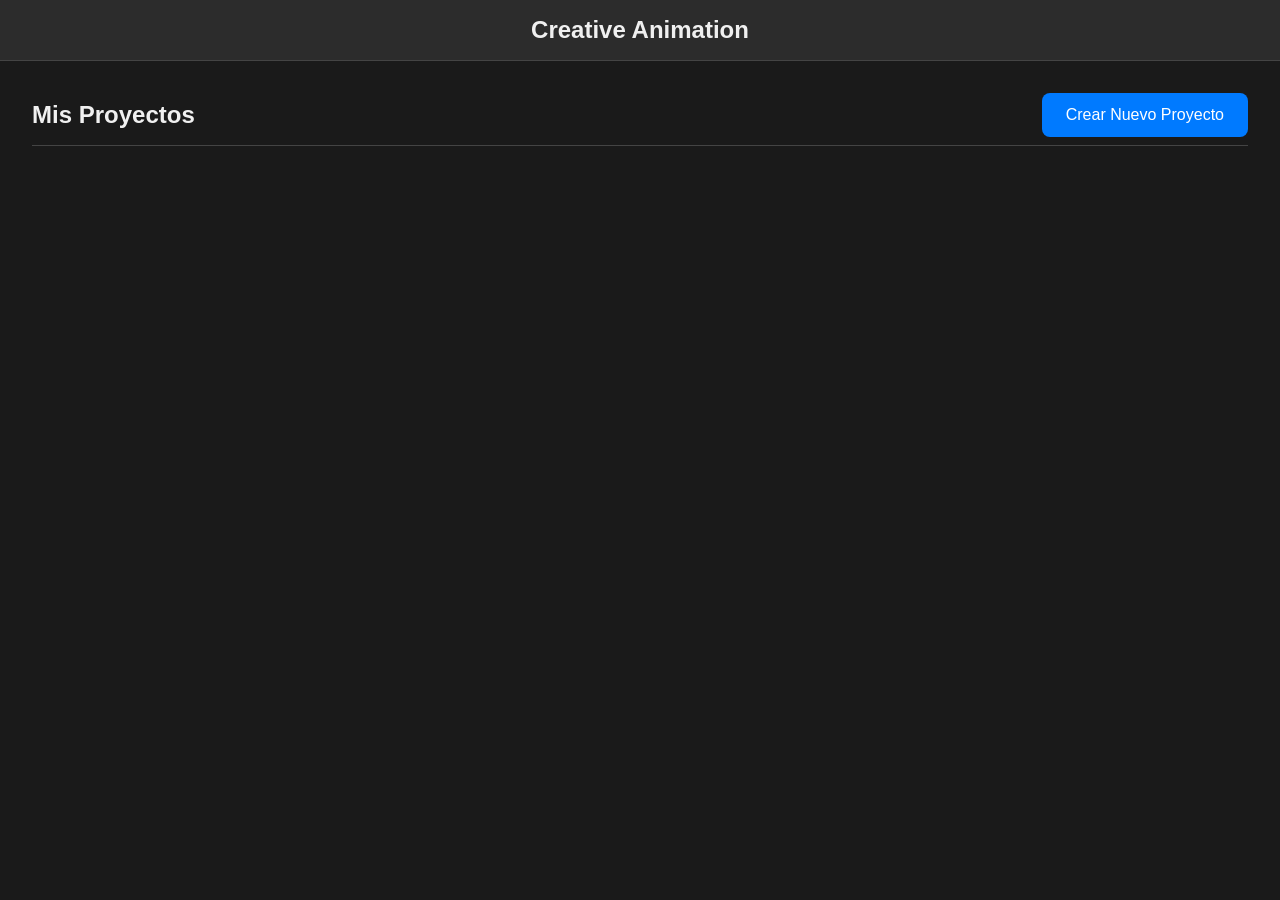
<file: index.html>
<!DOCTYPE html>
<html lang="es">
<head>
    <meta charset="UTF-8">
    <meta name="viewport" content="width=device-width, initial-scale=1.0">
    <title>Creative Animation</title>
    <link rel="stylesheet" href="style.css">
</head>
<body>
    <header>
        <h1>Creative Animation</h1>
    </header>
    <main>
        <div class="projects-container">
            <div class="projects-header">
                <h2>Mis Proyectos</h2>
                <button id="create-project-btn">Crear Nuevo Proyecto</button>
            </div>
            <div id="projects-grid">
                <!-- Las tarjetas de los proyectos se añadirán aquí dinámicamente -->
            </div>
        </div>
    </main>
    <script src="db.js"></script>
    <script src="script.js"></script>

    <!-- Modal para Crear Nuevo Proyecto -->
    <div id="create-project-modal" class="modal-overlay" style="display: none;">
        <div class="modal-content">
            <h2>Crear Nuevo Proyecto</h2>
            <p>Elige el tipo de proyecto:</p>
            <div class="project-types">
                <div class="project-type-option" data-type="creative-engine">
                    <img src="assets/creative-engine-logo.png" alt="Creative Engine">
                    <span>Creative Engine</span>
                </div>
                <div class="project-type-option" data-type="video">
                    <img src="assets/video-icon.svg" alt="Video">
                    <span>Video</span>
                </div>
                <div class="project-type-option" data-type="other">
                    <img src="assets/other-icon.svg" alt="Otro">
                    <span>Otro</span>
                </div>
            </div>
            <div class="project-name">
                <label for="project-name-input">Nombre del Proyecto:</label>
                <input type="text" id="project-name-input" placeholder="Mi increíble animación">
            </div>
            <div class="modal-actions">
                <button id="cancel-create-btn">Cancelar</button>
                <button id="confirm-create-btn">Crear</button>
            </div>
        </div>
    </div>
</body>
</html>
</file>
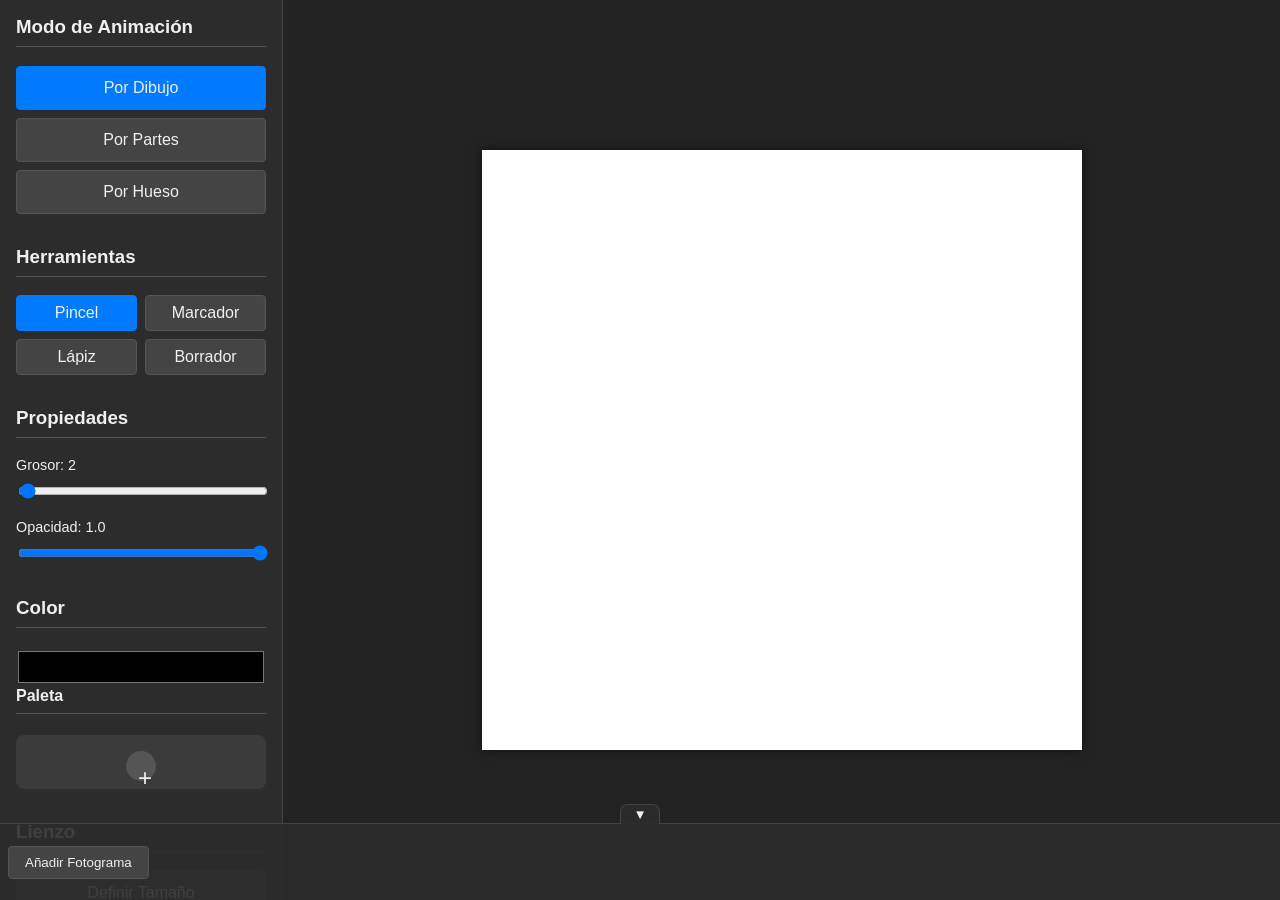
<file: editor.html>
<!DOCTYPE html>
<html lang="es">
<head>
    <meta charset="UTF-8">
    <meta name="viewport" content="width=device-width, initial-scale=1.0">
    <title>Editor - Creative Animation</title>
    <link rel="stylesheet" href="editor.css">
</head>
<body>
    <div class="editor-container">
        <aside class="toolbar-panel">
            <div class="tool-section">
                <h3>Modo de Animación</h3>
                <div class="mode-selector">
                    <button class="mode-btn selected" data-mode="draw">Por Dibujo</button>
                    <button class="mode-btn" data-mode="parts">Por Partes</button>
                    <button class="mode-btn" data-mode="bone">Por Hueso</button>
                </div>
            </div>
            <div class="tool-section">
                <h3>Herramientas</h3>
                <div class="tools">
                    <button class="tool-btn selected" data-tool="brush">Pincel</button>
                    <button class="tool-btn" data-tool="marker">Marcador</button>
                    <button class="tool-btn" data-tool="pencil">Lápiz</button>
                    <button class="tool-btn" data-tool="eraser">Borrador</button>
                    <button class="tool-btn" data-tool="lasso" style="display: none;">Lazo</button>
                </div>
            </div>
            <div id="bone-tools" class="tool-section" style="display: none;">
                <h3>Huesos</h3>
                <div class="tools">
                    <button class="tool-btn" data-tool="add-bone">Añadir Hueso</button>
                    <button class="tool-btn" data-tool="delete-bone">Borrar Hueso</button>
                    <button class="tool-btn" data-tool="paint-influence">Pintar Influencia</button>
                </div>
            </div>
            <div class="tool-section">
                <h3>Propiedades</h3>
                <div class="tool-property">
                    <label for="brush-size">Grosor: <span id="brush-size-value">2</span></label>
                    <input type="range" id="brush-size" min="1" max="100" value="2">
                </div>
                <div class="tool-property">
                    <label for="brush-opacity">Opacidad: <span id="brush-opacity-value">1.0</span></label>
                    <input type="range" id="brush-opacity" min="0.1" max="1" step="0.1" value="1">
                </div>
            </div>
            <div class="tool-section">
                <h3>Color</h3>
                <input type="color" id="color-picker" value="#000000">
                <div class="saved-colors">
                    <h4>Paleta</h4>
                    <div class="colors-bubble">
                        <div id="saved-colors-grid"></div>
                        <button id="save-color-btn">+</button>
                    </div>
                </div>
            </div>
            <div class="tool-section" id="parts-panel" style="display: none;">
                <h3>Partes del Dibujo</h3>
                <div class="parts-grid-container">
                    <div id="parts-grid"></div>
                </div>
                <button id="save-part-btn">Guardar Parte</button>
            </div>
            <div class="tool-section">
                <h3>Lienzo</h3>
                <button id="set-size-btn">Definir Tamaño</button>
            </div>
            <div class="tool-section">
                <h3>Efecto Cebolla</h3>
                <div class="onion-skin-controls">
                    <label>
                        <input type="checkbox" id="onion-skin-guide"> Guía
                    </label>
                    <label>
                        <input type="checkbox" id="onion-skin-copy"> Copiar y Borrar
                    </label>
                </div>
            </div>
        </aside>
        <main class="canvas-container">
            <div class="canvas-wrapper">
                <canvas id="onion-skin-canvas"></canvas>
                <canvas id="main-canvas"></canvas>
                <canvas id="guide-canvas"></canvas>
            </div>
        </main>

        <!-- Modal para Definir Tamaño -->
        <div id="size-modal" class="modal-overlay" style="display: none;">
            <div class="modal-content">
                <h3>Definir Tamaño del Fotograma</h3>
                <p>Introduce las dimensiones en píxeles.</p>
                <div class="modal-inputs">
                    <label for="frame-width">Ancho:</label>
                    <input type="number" id="frame-width" value="32" min="1">
                    <label for="frame-height">Alto:</label>
                    <input type="number" id="frame-height" value="32" min="1">
                </div>
                <div class="modal-actions">
                    <button id="save-size-btn">Guardar</button>
                    <button id="cancel-size-btn">Cancelar</button>
                </div>
            </div>
        </div>

        <footer class="timeline-panel">
            <button id="toggle-timeline-btn" class="timeline-toggle">▼</button>
            <div class="timeline-controls">
                <button id="add-frame-btn">Añadir Fotograma</button>
            </div>
            <div class="frames-strip">
                <!-- Las previsualizaciones de los fotogramas irán aquí -->
            </div>
        </footer>
    </div>
    <script src="db.js"></script>
    <script src="editor.js"></script>
</body>
</html>
</file>
<file: style.css>
body {
    font-family: -apple-system, BlinkMacSystemFont, "Segoe UI", Roboto, Helvetica, Arial, sans-serif;
    margin: 0;
    background-color: #1a1a1a;
    color: #f0f0f0;
    display: flex;
    flex-direction: column;
    height: 100vh;
}

header {
    background-color: #2c2c2c;
    padding: 1rem 2rem;
    border-bottom: 1px solid #444;
}

header h1 {
    margin: 0;
    font-size: 1.5rem;
    text-align: center;
}

main {
    flex-grow: 1;
    padding: 2rem;
    display: flex;
    flex-direction: column;
    overflow: hidden; /* Evitar doble scroll */
}

.projects-container {
    display: flex;
    flex-direction: column;
    height: 100%;
}

.projects-header {
    display: flex;
    justify-content: space-between;
    align-items: center;
    border-bottom: 1px solid #444;
    padding-bottom: 0.5rem;
    margin-bottom: 1.5rem;
}

.projects-header h2 {
    margin: 0;
}

#create-project-btn {
    background-color: #007aff;
    color: white;
    border: none;
    padding: 0.8rem 1.5rem;
    font-size: 1rem;
    border-radius: 8px;
    cursor: pointer;
    transition: background-color 0.2s;
}

#create-project-btn:hover {
    background-color: #0056b3;
}

#projects-grid {
    flex-grow: 1;
    display: grid;
    grid-template-columns: repeat(auto-fill, minmax(200px, 1fr));
    gap: 1.5rem;
    overflow-y: auto;
    padding-right: 1rem; /* Espacio para el scrollbar */
}

/* Estilos del Modal */
.modal-overlay {
    position: fixed;
    top: 0;
    left: 0;
    width: 100%;
    height: 100%;
    background-color: rgba(0, 0, 0, 0.7);
    display: flex;
    align-items: center;
    justify-content: center;
    z-index: 1000;
}

.modal-content {
    background-color: #2c2c2c;
    padding: 2rem;
    border-radius: 8px;
    width: 90%;
    max-width: 500px;
    box-shadow: 0 5px 15px rgba(0, 0, 0, 0.5);
}

.project-types {
    display: flex;
    justify-content: space-around;
    margin-bottom: 2rem;
}

.project-type-option {
    display: flex;
    flex-direction: column;
    align-items: center;
    cursor: pointer;
    padding: 1rem;
    border-radius: 8px;
    border: 2px solid transparent;
    transition: all 0.2s;
}

.project-type-option:hover, .project-type-option.selected {
    background-color: #444;
    border-color: #007aff;
}

.project-type-option img {
    height: 60px;
    margin-bottom: 0.5rem;
}

.project-name {
    margin-bottom: 2rem;
}

.project-name label {
    display: block;
    margin-bottom: 0.5rem;
}

.project-name input {
    width: 100%;
    padding: 0.8rem;
    font-size: 1rem;
    border-radius: 4px;
    border: 1px solid #555;
    background-color: #333;
    color: #f0f0f0;
}

.modal-actions {
    display: flex;
    justify-content: flex-end;
    gap: 1rem;
}

.modal-actions button {
    padding: 0.8rem 1.5rem;
    font-size: 1rem;
    border-radius: 8px;
    border: none;
    cursor: pointer;
}

#confirm-create-btn {
    background-color: #007aff;
    color: white;
}

#cancel-create-btn {
    background-color: #555;
    color: white;
}

/* Estilos de las Tarjetas de Proyecto */
.project-card {
    background-color: #2c2c2c;
    border-radius: 8px;
    padding: 1rem;
    cursor: pointer;
    transition: transform 0.2s, box-shadow 0.2s;
    border: 1px solid #444;
}

.project-card:hover {
    transform: translateY(-5px);
    box-shadow: 0 8px 20px rgba(0, 0, 0, 0.5);
}

.project-card h3 {
    margin: 0;
    font-size: 1.1rem;
    white-space: nowrap;
    overflow: hidden;
    text-overflow: ellipsis;
}
</file>
<file: editor.css>
body {
    font-family: -apple-system, BlinkMacSystemFont, "Segoe UI", Roboto, Helvetica, Arial, sans-serif;
    margin: 0;
    background-color: #1a1a1a;
    color: #f0f0f0;
    height: 100vh;
    overflow: hidden;
}

.editor-container {
    display: flex;
    height: 100%;
    width: 100%;
}

.toolbar-panel {
    width: 250px;
    background-color: #2c2c2c;
    border-right: 1px solid #444;
    padding: 1rem;
    display: flex;
    flex-direction: column;
    gap: 2rem;
    flex-shrink: 0;
    overflow-y: auto;
}

.canvas-container {
    flex-grow: 1;
    background-color: #222;
    display: flex;
    justify-content: center;
    align-items: center;
    overflow: auto;
    position: relative; /* Para anclar el panel flotante */
}

.canvas-wrapper {
    position: relative;
    width: 600px;
    height: 600px;
}

#main-canvas, #guide-canvas, #onion-skin-canvas {
    position: absolute;
    top: 0;
    left: 0;
    width: 100%;
    height: 100%;
}

#main-canvas {
    background-color: transparent; /* Make background transparent to see onion skin */
    box-shadow: 0 0 10px rgba(0,0,0,0.5);
    z-index: 2;
}

#guide-canvas {
    z-index: 3;
    pointer-events: none;
}

#onion-skin-canvas {
    background-color: white; /* The visible background is now on this canvas */
    z-index: 1;
    pointer-events: none;
}

.timeline-panel {
    position: absolute;
    bottom: 0;
    left: 0;
    right: 0;
    background-color: rgba(44, 44, 44, 0.9);
    border-top: 1px solid #444;
    height: 60px;
    padding: 0.5rem;
    display: flex;
    align-items: center;
    gap: 1rem;
    transition: transform 0.3s ease-in-out;
    z-index: 10;
}

.timeline-panel.hidden {
    transform: translateY(100%);
}

.timeline-toggle {
    position: absolute;
    top: -20px;
    left: 50%;
    transform: translateX(-50%);
    width: 40px;
    height: 20px;
    background-color: rgba(44, 44, 44, 0.9);
    border: 1px solid #444;
    border-bottom: none;
    border-top-left-radius: 8px;
    border-top-right-radius: 8px;
    color: #f0f0f0;
    cursor: pointer;
}

.frames-strip {
    display: flex;
    gap: 0.5rem;
    overflow-x: auto;
    flex-grow: 1;
    align-items: center;
}

.frame-preview {
    width: 80px;
    height: 45px;
    border: 2px solid #555;
    background-color: #222;
    flex-shrink: 0;
    cursor: pointer;
}

/* El resto de los estilos (.tool-section, .tool-btn, etc.) no necesitan cambios drásticos */
/* ... (Copiar el resto de los estilos del archivo anterior) ... */

.tool-section h3, .tool-section h4 { margin-top: 0; border-bottom: 1px solid #555; padding-bottom: 0.5rem; }
.tools { display: grid; grid-template-columns: 1fr 1fr; gap: 0.5rem; }
.tools .tool-btn { padding: 0.5rem; background-color: #444; border: 1px solid #555; color: #f0f0f0; border-radius: 4px; cursor: pointer; text-align: center; }
.tool-property { margin-top: 1rem; }
.tool-property label { display: block; margin-bottom: 0.5rem; font-size: 0.9rem; }
.tool-property input[type="range"] { width: 100%; }
.tools .tool-btn.selected { background-color: #007aff; border-color: #007aff; }
#color-picker { width: 100%; height: 40px; border: none; padding: 0; background: none; cursor: pointer; }
.colors-bubble { background-color: #3b3b3b; border-radius: 8px; padding: 0.5rem; margin-top: 1rem; max-height: 200px; display: flex; flex-direction: column; }
#saved-colors-grid { display: grid; grid-template-columns: repeat(auto-fill, minmax(30px, 1fr)); gap: 0.5rem; overflow-y: auto; flex-grow: 1; }
#save-color-btn { background-color: #555; color: #f0f0f0; border: none; border-radius: 50%; width: 30px; height: 30px; font-size: 1.5rem; line-height: 30px; text-align: center; cursor: pointer; margin-top: 0.5rem; align-self: center; }
.saved-color { width: 30px; height: 30px; border-radius: 50%; cursor: pointer; border: 1px solid #555; }
.timeline-controls button { background-color: #444; border: 1px solid #555; color: #f0f0f0; padding: 0.5rem 1rem; border-radius: 4px; cursor: pointer; }
.frame-preview.selected { border-color: #007aff; }
.frame-preview img { width: 100%; height: 100%; object-fit: contain; }

/* Estilos para el nuevo botón y controles */
.mode-selector {
    display: flex;
    flex-direction: column;
    gap: 0.5rem;
}

.mode-btn {
    width: 100%;
    padding: 0.75rem;
    background-color: #444;
    border: 1px solid #555;
    color: #f0f0f0;
    border-radius: 4px;
    cursor: pointer;
    text-align: center;
    font-size: 1rem;
}

.mode-btn.selected {
    background-color: #007aff;
    border-color: #007aff;
}

.mode-btn:disabled {
    background-color: #333;
    color: #888;
    cursor: not-allowed;
}

.tool-section button {
    width: 100%;
    padding: 0.75rem;
    background-color: #444;
    border: 1px solid #555;
    color: #f0f0f0;
    border-radius: 4px;
    cursor: pointer;
    text-align: center;
    font-size: 1rem;
}

.onion-skin-controls {
    display: flex;
    flex-direction: column;
    gap: 0.5rem;
}

.onion-skin-controls label {
    display: flex;
    align-items: center;
    gap: 0.5rem;
    cursor: pointer;
}

/* Estilos para el Modal */
.modal-overlay {
    position: fixed;
    top: 0;
    left: 0;
    width: 100%;
    height: 100%;
    background-color: rgba(0, 0, 0, 0.7);
    display: flex;
    justify-content: center;
    align-items: center;
    z-index: 1000;
}

.modal-content {
    background-color: #2c2c2c;
    padding: 2rem;
    border-radius: 8px;
    box-shadow: 0 4px 15px rgba(0,0,0,0.5);
    width: 90%;
    max-width: 400px;
}

.modal-content h3 {
    margin-top: 0;
}

.modal-inputs {
    display: flex;
    gap: 1rem;
    align-items: center;
    margin: 1.5rem 0;
}

.modal-inputs label {
    flex-shrink: 0;
}

.modal-inputs input {
    width: 100%;
    padding: 0.5rem;
    background-color: #1a1a1a;
    border: 1px solid #444;
    color: #f0f0f0;
    border-radius: 4px;
}

.modal-actions {
    display: flex;
    justify-content: flex-end;
    gap: 1rem;
}

.modal-actions button {
    padding: 0.5rem 1.5rem;
    border: none;
    border-radius: 4px;
    cursor: pointer;
}

.modal-actions button#save-size-btn {
    background-color: #007aff;
    color: white;
}

.modal-actions button#cancel-size-btn {
    background-color: #555;
    color: #f0f0f0;
}

/* Estilos para el Panel de Partes */
.parts-grid-container {
    background-color: #3b3b3b;
    border-radius: 8px;
    padding: 0.5rem;
    margin-bottom: 1rem;
    min-height: 100px;
    max-height: 250px;
    overflow-y: auto;
}

#parts-grid {
    display: grid;
    grid-template-columns: repeat(auto-fill, minmax(50px, 1fr));
    gap: 0.5rem;
}

.part-preview {
    width: 50px;
    height: 50px;
    border: 1px solid #555;
    background-color: #222;
    cursor: grab;
}

.part-preview img {
    width: 100%;
    height: 100%;
    object-fit: contain;
}
</file>
